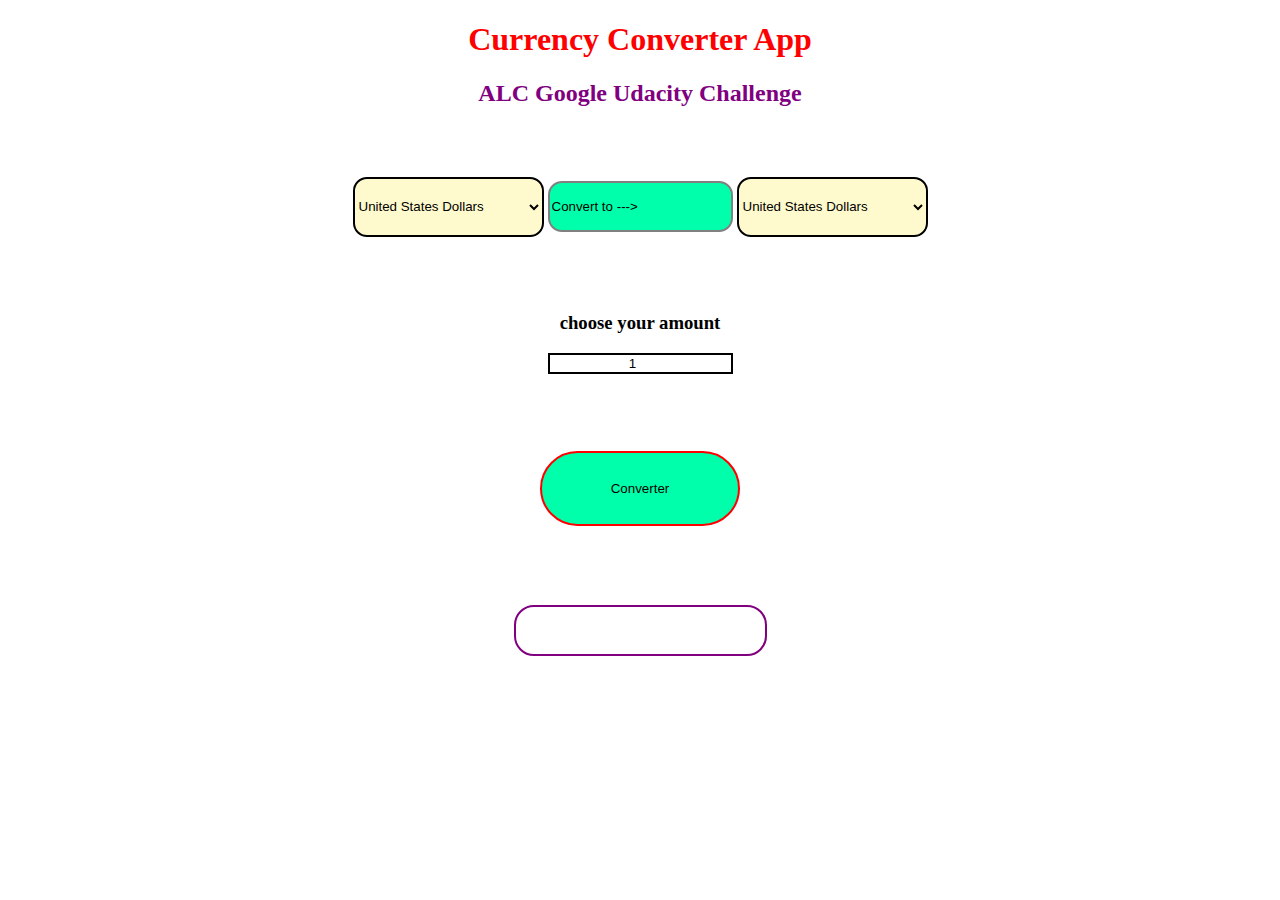
<file: appp_db/index.html>
<!DOCTYPE html>
<html>

<head>
<meta charset="utf-8">
<title>Grow With Google </title>
<meta name="viewport" content="width=device-width, initial-scale=1">
<link rel="stylesheet" type="text/css" href="curren.css">


</head>
<body>
<script  src="idb_currency.js"></script>
	<h1> Currency Converter  App</h1>
	<h2> ALC Google Udacity Challenge</h2>
	<div id = "me" >
	<select name="" id ="converF">

	<option value="USD" selected="selected">United States Dollars</option>
	<option value="EUR">Euro</option>
	<option value="GBP">United Kingdom Pounds</option>
	<option value="DZD">Algeria Dinars</option>
	<option value="ARS">Argentina Pesos</option>
	<option value="AUD">Australia Dollars</option>
	<option value="GIP">Gibraltar Pound</option>
	<option value="BSD">Bahamas Dollars</option>
	<option value="BBD">Barbados Dollars</option>
	<option value="BOB">Bolivian Bolivano</option>
	<option value="BMD">Bermuda Dollars</option>
	<option value="BWP">Botswana Pula</option>
	<option value="BIF">Burundi Franc</option>
	<option value="MAD">Marocain Dirham</option>
	<option value="VUV">Vanutua Vatu</option>
	<option value="CAD">Canada Dollars</option>
	<option value="CLP">Chile Pesos</option>
	<option value="CNY">China Yuan Renmimbi</option>
	<option value="CUP">Cuba Peso</option>
	<option value="CZK">Czech Republic Koruna</option>
	<option value="DKK">Denmark Kroner</option>
	<option value="DJF">Djibotian fran</option>
	<option value="XCD">Eastern Caribbean Dollars</option>
	<option value="EGP">Egypt Pounds</option>
	<option value="FJD">Fiji Dollars</option>
	<option value="FKP">Flakland island Pound</option>
	<option value="GEL">Georgian Lari</option>
	<option value="XAU">Gold Ounces</option>
	
	<option value="HKD">Hong Kong Dollars</option>
	<option value="HUF">Hungary Forint</option>
	<option value="HTG">Haitian Gourde</option>
	<option value="ISK">Iceland Krona</option>
	<option value="INR">India Rupees</option>
	<option value="IDR">Indonesia Rupiah</option>
	
	<option value="ILS">Israel New Shekels</option>
	<option value="IRR">Iranian Rial</option>
	<option value="JMD">Jamaica Dollars</option>
	<option value="JPY">Japan Yen</option>
	<option value="JOD">Jordan Dinar</option>
	<option value="KRW">Korea (South) Won</option>
	<option value="KWD">Kuwait Dinar</option>
	<option value="LBP">Lebanon Pounds</option>
	<option value="LSL">Lesotho Loti</option>
	<option value="LAK">Lao Kip</option>
	<option value="LYD">Libyan Dollar</option>
	<option value="MYR">Malaysia Ringgit</option>
	<option value="MUR">Murtain Rupee</option>
	
	<option value="NZD">New Zealand Dollars</option>
	<option value="NOK">Norway Kroner</option>
	<option value="BYN">New Belruse Ruble</option>
	<option value="PKR">Pakistan Rupees</option>
	<option value="XPD">Palladium Ounces</option>
	<option value="PHP">Philippines Pesos</option>
	<option value="XPT">Platinum Ounces</option>
	
	<option value="TOP">Panga</option>
	
	<option value="OMR">Omani Rial</option>
	<option value="RUB">Russia Rubles</option>
	<option value="SAR">Saudi Arabia Riyal</option>
	<option value="XAG">Silver Ounces</option>
	<option value="SGD">Singapore Dollars</option>

	<option value="ZAR">South Africa Rand</option>
	<option value="KRW">South Korea Won</option>
	<option value="SOS">Somali Shilling</option>
	<option value="XDR">Special Drawing Right (IMF)</option>
	<option value="SDG">Sudanese Pound</option>
	<option value="SYP">Syrian Pound</option>
	<option value="SEK">Sweden Krona</option>
	<option value="CHF">Switzerland Franc</option>
	<option value="RSD">Serbian Dinar</option>
	<option value="TWD">Taiwan Dollars</option>
	<option value="THB">Thailand Baht</option>
	<option value="TTD">Trinidad and Tobago Dollars</option>
	<option value="TRY">Turkey Lira</option>
	<option value="TND">Tunisian Dollar</option>
	<option value="TTD">Ternidada Dollar</option>
	<option value="TZS"> Tanzanian Shilling</option>
	<option value="VEB">Venezuela Bolivar</option>
	<option value="UYU">Uruguayan Peso</option>
	<option value="ZMK">Zambia Kwacha</option>
	
	<option value="XCD">Eastern Caribbean Dollars</option>
	<option value="XDR">Special Drawing Right (IMF)</option>
	<option value="XAG">Silver Ounces</option>
	<option value="XAU">Gold Ounces</option>
	<option value="XPD">Palladium Ounces</option>
	<option value="XPT">Platinum Ounces</option> 
</select> 
<input type="text" value="Convert to --->" id= "sinp" readonly="readonly">
<select name="" id="converT"  >
	<option value="USD" selected="selected">United States Dollars</option>
	<option value="EUR">Euro</option>
	<option value="GBP">United Kingdom Pounds</option>
	<option value="DZD">Algeria Dinars</option>
	<option value="ARS">Argentina Pesos</option>
	<option value="AUD">Australia Dollars</option>
	<option value="GIP">Gibraltar Pound</option>
	<option value="BSD">Bahamas Dollars</option>
	<option value="BBD">Barbados Dollars</option>
	<option value="BOB">Bolivian Bolivino</option>
	<option value="VUV">Vanuatu Vatu</option>
	<option value="BWP">Botswana Pula</option>
	<option value="BIF">Burundi Franc</option>
	<option value="MAD">Marocain Dirham</option>
	<option value="BMD">Bermuda Dollars</option>
	<option value="CAD">Canada Dollars</option>
	<option value="CLP">Chile Pesos</option>
	<option value="CNY">China Yuan Renmimbi</option>
	<option value="CUP">Cuba peso</option>
	<option value="CZK">Czech Republic Koruna</option>
	<option value="DKK">Denmark Kroner</option>
	<option value="DJF">Djibouti Franc</option>
	<option value="XCD">Eastern Caribbean Dollars</option>
	<option value="EGP">Egypt Pounds</option>
	<option value="FJD">Fiji Dollars</option>
	<option value="FKP">Flakland island Pound</option>
	<option value="GEL">Georgian Lari </option>
	<option value="XAU">Gold Ounces</option>
	
	<option value="HKD">Hong Kong Dollars</option>
	<option value="HUF">Hungary Forint</option>
	<option value="HTG">Haitian Gourde</option>
	<option value="ISK">Iceland Krona</option>
	<option value="INR">India Rupees</option>
	<option value="IDR">Indonesia Rupiah</option>
	
	<option value="ILS">Israel New Shekels</option>
	<option value="IRR">Iranian Rial</option>
    <option value="JMD">Jamaica Dollars</option>
	<option value="JPY">Japan Yen</option>
	<option value="JOD">Jordan Dinar</option>
	<option value="KRW">Korea (South) Won</option>
	<option value="KWD">Kuwait Dinar</option>
	<option value="LBP">Lebanon Pounds</option>
	<option value="LSL">Lesotho Loti</option>
	<option value="LAK">Lao Kip</option>
	<option value="LYD">Libyian Dollar</option>
	<option value="MYR">Malaysia Ringgit</option>
	<option value="MUR">Muritain Rupee</option>
	
	<option value="NZD">New Zealand Dollars</option>
	<option value="NOK">Norway Kroner</option>
	<option value="BYN">New Belruse Ruble</option>
	<option value="PKR">Pakistan Rupees</option>
	<option value="XPD">Palladium Ounces</option>
	<option value="PHP">Philippines Pesos</option>
	<option value="XPT">Platinum Ounces</option>
	
	
	<option value="TOP">Panga</option>

	<option value="OMR">Omani Rial</option>
	<option value="RUB">Russia Rubles</option>
	<option value="SAR">Saudi Arabia Riyal</option>
	<option value="XAG">Silver Ounces</option>
	<option value="SGD">Singapore Dollars</option>
	
	<option value="ZAR">South Africa Rand</option>
	<option value="KRW">South Korea Won</option>
	<option value="SOS">Somali Shilling</option>
	<option value="XDR">Special Drawing Right (IMF)</option>
	<option value="SDG">Sudanese Pound</option>
	<option value="SYP">Syrian Pound</option>
	<option value="SEK">Sweden Krona</option>
	<option value="CHF">Switzerland Francs</option>
	<option value="RSD">Serbian Dinar</option>
	<option value="TWD">Taiwan Dollars</option>
	<option value="THB">Thailand Baht</option>
	<option value="TTD">Trinidad and Tobago Dollars</option>
	<option value="TRY">Turkey Lira</option>
	<option value="TND">Tunisian Dollar</option>
	<option value="TTD">Ternidada Dollar</option>
	<option value="TZS"> Tanzanian Shilling</option>
	<option value="VEB">Venezuela Bolivar</option>
	<option value="UYU">Uruguayan Peso</option>
	<option value="ZMK">Zambia Kwacha</option>
	
	<option value="XCD">Eastern Caribbean Dollars</option>
	<option value="XDR">Special Drawing Right (IMF)</option>
	<option value="XAG">Silver Ounces</option>
	<option value="XAU">Gold Ounces</option>
	<option value="XPD">Palladium Ounces</option>
	<option value="XPT">Platinum Ounces</option>
</select>

</div>
	<div  id="in">
		<h3 style="text-align: center;">choose your amount</h3>
		<input type="number" id ="calc" name="" value="1"></div>
	<div id= "butt">
    
    
		<button  onclick="getCurrency()"> Converter </button>
		</div>
		<div id ="inpu">
		<input type="text" id="inp" >
		
		
	</div>
	<script>
			window.addEventListener('load', function() { 
		console.log(' looad page  idb')
		if("indexedDB" in window) {
        console.log("YES!!! I CAN DO IT!!! WOOT!!!");
        let  openRequest = indexedDB.open("mustafa-db",2);
		openRequest.onupgradeneeded = function(e) {
            console.log("running onupgradeneeded");
            let thisDB = e.target.result;
 
            if(!thisDB.objectStoreNames.contains("mustafa-cur")) {
                let objectStore = thisDB.createObjectStore("mustafa-cur",{keyPath: "From_To"});
                objectStore.createIndex("value_curr","value_curr");
            }
 
        }
 
        openRequest.onsuccess = function(e) {
            console.log("Success!");
            
        }
 
        openRequest.onerror = function(e) {
            console.log("Error");
            console.dir(e);
        }


    } else {
        console.log("I has a sad.");
    }
	});

			
	
	</script>
	<script>
		
			window.addEventListener('load', function() { 
		navigator.serviceWorker.register('./sw.js', {scope : './'} ).then(function(reg) {
			console.log('Sw register work!!!', reg.scope);
		}, function(err){
			console.log('register failed!', err);
		});
	});
	
	</script>
	
</body>
</html>
</file>
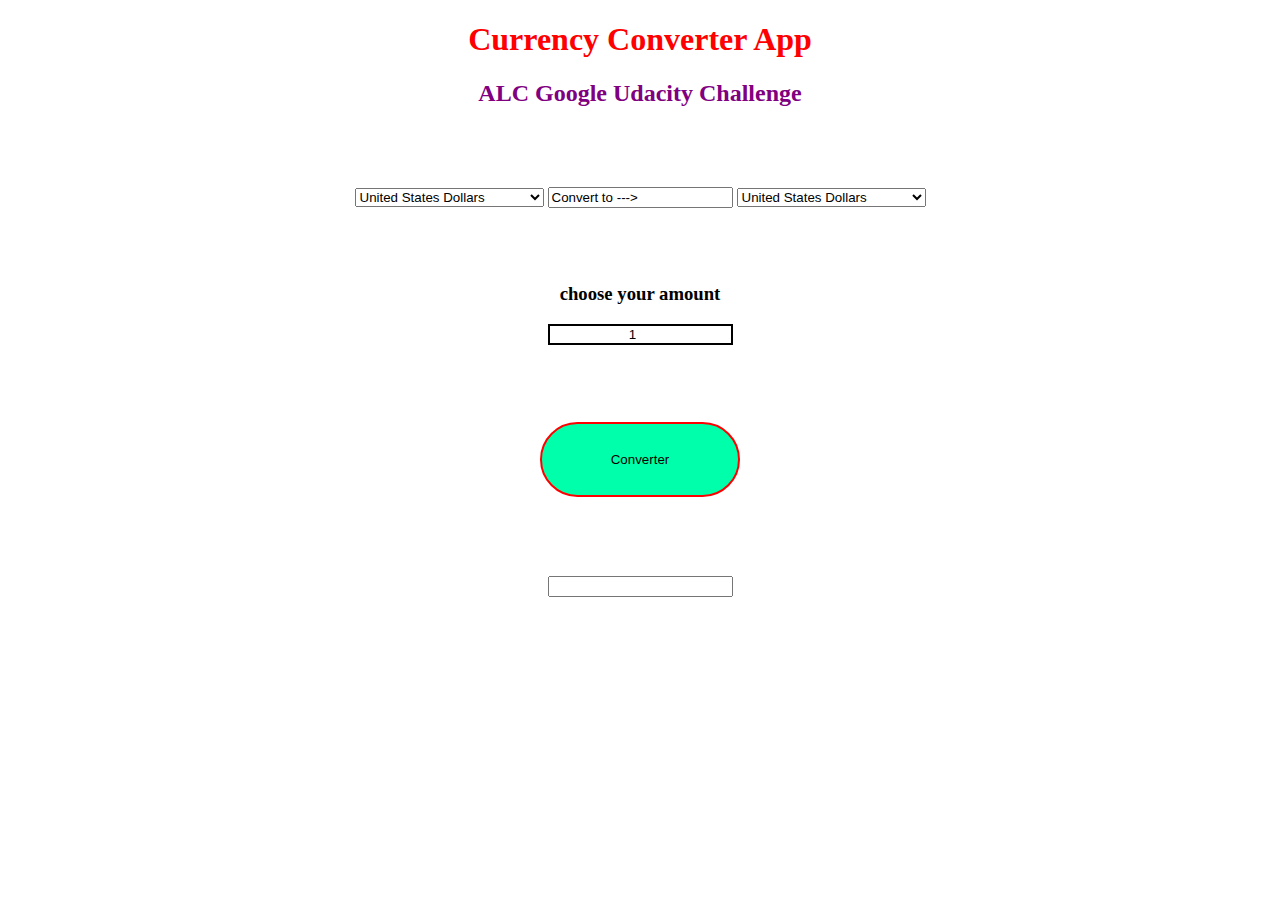
<file: appp/curren.html>
<!DOCTYPE html>
<html>

<head>
<meta charset="utf-8">
<title>Grow With Google </title>
<meta name="viewport" content="width=device-width, initial-scale=1">
<link rel="stylesheet" type="text/css" href="curren.css">
<script  src="curren.js"></script>

</head>
<body>

	<h1> Currency Converter  App</h1>
	<h2> ALC Google Udacity Challenge</h2>
	<div id = "me" >
	<select name="" id ="converF">

	<option value="USD" selected="selected">United States Dollars</option>
	<option value="EUR">Euro</option>
	<option value="GBP">United Kingdom Pounds</option>
	<option value="DZD">Algeria Dinars</option>
	<option value="ARS">Argentina Pesos</option>
	<option value="AUD">Australia Dollars</option>
	<option value="GIP">Gibraltar Pound</option>
	<option value="BSD">Bahamas Dollars</option>
	<option value="BBD">Barbados Dollars</option>
	<option value="BOB">Bolivian Bolivano</option>
	<option value="BMD">Bermuda Dollars</option>
	<option value="BWP">Botswana Pula</option>
	<option value="BIF">Burundi Franc</option>
	<option value="MAD">Marocain Dirham</option>
	<option value="VUV">Vanutua Vatu</option>
	<option value="CAD">Canada Dollars</option>
	<option value="CLP">Chile Pesos</option>
	<option value="CNY">China Yuan Renmimbi</option>
	<option value="CUP">Cuba Peso</option>
	<option value="CZK">Czech Republic Koruna</option>
	<option value="DKK">Denmark Kroner</option>
	<option value="DJF">Djibotian fran</option>
	<option value="XCD">Eastern Caribbean Dollars</option>
	<option value="EGP">Egypt Pounds</option>
	<option value="FJD">Fiji Dollars</option>
	<option value="FKP">Flakland island Pound</option>
	<option value="GEL">Georgian Lari</option>
	<option value="XAU">Gold Ounces</option>
	
	<option value="HKD">Hong Kong Dollars</option>
	<option value="HUF">Hungary Forint</option>
	<option value="HTG">Haitian Gourde</option>
	<option value="ISK">Iceland Krona</option>
	<option value="INR">India Rupees</option>
	<option value="IDR">Indonesia Rupiah</option>
	
	<option value="ILS">Israel New Shekels</option>
	<option value="IRR">Iranian Rial</option>
	<option value="JMD">Jamaica Dollars</option>
	<option value="JPY">Japan Yen</option>
	<option value="JOD">Jordan Dinar</option>
	<option value="KRW">Korea (South) Won</option>
	<option value="KWD">Kuwait Dinar</option>
	<option value="LBP">Lebanon Pounds</option>
	<option value="LSL">Lesotho Loti</option>
	<option value="LAK">Lao Kip</option>
	<option value="LYD">Libyan Dollar</option>
	<option value="MYR">Malaysia Ringgit</option>
	<option value="MUR">Murtain Rupee</option>
	
	<option value="NZD">New Zealand Dollars</option>
	<option value="NOK">Norway Kroner</option>
	<option value="BYN">New Belruse Ruble</option>
	<option value="PKR">Pakistan Rupees</option>
	<option value="XPD">Palladium Ounces</option>
	<option value="PHP">Philippines Pesos</option>
	<option value="XPT">Platinum Ounces</option>
	
	<option value="TOP">Panga</option>
	
	<option value="OMR">Omani Rial</option>
	<option value="RUB">Russia Rubles</option>
	<option value="SAR">Saudi Arabia Riyal</option>
	<option value="XAG">Silver Ounces</option>
	<option value="SGD">Singapore Dollars</option>

	<option value="ZAR">South Africa Rand</option>
	<option value="KRW">South Korea Won</option>
	<option value="SOS">Somali Shilling</option>
	<option value="XDR">Special Drawing Right (IMF)</option>
	<option value="SDG">Sudanese Pound</option>
	<option value="SYP">Syrian Pound</option>
	<option value="SEK">Sweden Krona</option>
	<option value="CHF">Switzerland Franc</option>
	<option value="RSD">Serbian Dinar</option>
	<option value="TWD">Taiwan Dollars</option>
	<option value="THB">Thailand Baht</option>
	<option value="TTD">Trinidad and Tobago Dollars</option>
	<option value="TRY">Turkey Lira</option>
	<option value="TND">Tunisian Dollar</option>
	<option value="TTD">Ternidada Dollar</option>
	<option value="TZS"> Tanzanian Shilling</option>
	<option value="VEB">Venezuela Bolivar</option>
	<option value="UYU">Uruguayan Peso</option>
	<option value="ZMK">Zambia Kwacha</option>
	
	<option value="XCD">Eastern Caribbean Dollars</option>
	<option value="XDR">Special Drawing Right (IMF)</option>
	<option value="XAG">Silver Ounces</option>
	<option value="XAU">Gold Ounces</option>
	<option value="XPD">Palladium Ounces</option>
	<option value="XPT">Platinum Ounces</option> 
</select> 
<input type="text" value="Convert to --->" id= "sinp" readonly="readonly">
<select name="" id="converT"  >
	<option value="USD" selected="selected">United States Dollars</option>
	<option value="EUR">Euro</option>
	<option value="GBP">United Kingdom Pounds</option>
	<option value="DZD">Algeria Dinars</option>
	<option value="ARS">Argentina Pesos</option>
	<option value="AUD">Australia Dollars</option>
	<option value="GIP">Gibraltar Pound</option>
	<option value="BSD">Bahamas Dollars</option>
	<option value="BBD">Barbados Dollars</option>
	<option value="BOB">Bolivian Bolivino</option>
	<option value="VUV">Vanuatu Vatu</option>
	<option value="BWP">Botswana Pula</option>
	<option value="BIF">Burundi Franc</option>
	<option value="MAD">Marocain Dirham</option>
	<option value="BMD">Bermuda Dollars</option>
	<option value="CAD">Canada Dollars</option>
	<option value="CLP">Chile Pesos</option>
	<option value="CNY">China Yuan Renmimbi</option>
	<option value="CUP">Cuba peso</option>
	<option value="CZK">Czech Republic Koruna</option>
	<option value="DKK">Denmark Kroner</option>
	<option value="DJF">Djibouti Franc</option>
	<option value="XCD">Eastern Caribbean Dollars</option>
	<option value="EGP">Egypt Pounds</option>
	<option value="FJD">Fiji Dollars</option>
	<option value="FKP">Flakland island Pound</option>
	<option value="GEL">Georgian Lari </option>
	<option value="XAU">Gold Ounces</option>
	
	<option value="HKD">Hong Kong Dollars</option>
	<option value="HUF">Hungary Forint</option>
	<option value="HTG">Haitian Gourde</option>
	<option value="ISK">Iceland Krona</option>
	<option value="INR">India Rupees</option>
	<option value="IDR">Indonesia Rupiah</option>
	
	<option value="ILS">Israel New Shekels</option>
	<option value="IRR">Iranian Rial</option>
    <option value="JMD">Jamaica Dollars</option>
	<option value="JPY">Japan Yen</option>
	<option value="JOD">Jordan Dinar</option>
	<option value="KRW">Korea (South) Won</option>
	<option value="KWD">Kuwait Dinar</option>
	<option value="LBP">Lebanon Pounds</option>
	<option value="LSL">Lesotho Loti</option>
	<option value="LAK">Lao Kip</option>
	<option value="LYD">Libyian Dollar</option>
	<option value="MYR">Malaysia Ringgit</option>
	<option value="MUR">Muritain Rupee</option>
	
	<option value="NZD">New Zealand Dollars</option>
	<option value="NOK">Norway Kroner</option>
	<option value="BYN">New Belruse Ruble</option>
	<option value="PKR">Pakistan Rupees</option>
	<option value="XPD">Palladium Ounces</option>
	<option value="PHP">Philippines Pesos</option>
	<option value="XPT">Platinum Ounces</option>
	
	
	<option value="TOP">Panga</option>

	<option value="OMR">Omani Rial</option>
	<option value="RUB">Russia Rubles</option>
	<option value="SAR">Saudi Arabia Riyal</option>
	<option value="XAG">Silver Ounces</option>
	<option value="SGD">Singapore Dollars</option>
	
	<option value="ZAR">South Africa Rand</option>
	<option value="KRW">South Korea Won</option>
	<option value="SOS">Somali Shilling</option>
	<option value="XDR">Special Drawing Right (IMF)</option>
	<option value="SDG">Sudanese Pound</option>
	<option value="SYP">Syrian Pound</option>
	<option value="SEK">Sweden Krona</option>
	<option value="CHF">Switzerland Francs</option>
	<option value="RSD">Serbian Dinar</option>
	<option value="TWD">Taiwan Dollars</option>
	<option value="THB">Thailand Baht</option>
	<option value="TTD">Trinidad and Tobago Dollars</option>
	<option value="TRY">Turkey Lira</option>
	<option value="TND">Tunisian Dollar</option>
	<option value="TTD">Ternidada Dollar</option>
	<option value="TZS"> Tanzanian Shilling</option>
	<option value="VEB">Venezuela Bolivar</option>
	<option value="UYU">Uruguayan Peso</option>
	<option value="ZMK">Zambia Kwacha</option>
	
	<option value="XCD">Eastern Caribbean Dollars</option>
	<option value="XDR">Special Drawing Right (IMF)</option>
	<option value="XAG">Silver Ounces</option>
	<option value="XAU">Gold Ounces</option>
	<option value="XPD">Palladium Ounces</option>
	<option value="XPT">Platinum Ounces</option>
</select>

</div> 
	<div  id="in">
		<h3 style="text-align: center;">choose your amount</h3>
		<input type="number" id ="calc" name="" value="1"></div>
	<div id= "butt">
    
    
		<button  onclick="getCurrency()"> Converter </button>
		</div>
		<div id ="inpu">
		<input type="text" id="inp" >
		
	</div>
	<script>
		/*if('serviceWorker' in navigator){ 
			navigator.serviceWorker.addEventListener('message', function(event){
				if(event.data.timestamp - currentTimestamp > 4 *60*60*1000){
					document.location.reload();
				}
   
			});*/
			window.addEventListener('load', function() { 
		navigator.serviceWorker.register('./sw.js', {scope : './'} ).then(function(reg) {
			console.log('Sw register work!!!', reg.scope);
		}, function(err){
			console.log('register failed!', err);
		});
	});
	
	</script>
	
</body>
</html>
</file>
<file: appp_db/curren.css>
h1{
 color: red; 
 text-align: center;
  
  }
  h2{
  	color:purple;
  	text-align: center;
  }
  
  #me{
    position: relative;
    text-align: center;
    margin-top: 70px;
    
  }

  #inpu{
   
    text-align: center;
    margin-top: 79px;
    
    
  }
 #calc{
   
    border : 2px solid black;
     text-align: center;

  }
  #in{
    text-align: center;
    margin-top: 75px;
    
  }
  
  #butt{
  	
  	text-align: center;
  	margin-top:77px;
  	}
  	button{ 
  		width: 200px; 
  		height: 75px; 
  		background-color: #00FFAA;
  		 border-radius: 50px 50px 50px 50px;
  		 -moz-outline-style: none;
  		 border: 2px solid red; }


  #inp{
  	width: 245px; 
  	height: 45px;
  	border-radius: 20px 20px 20px 20px;
  	border: 2px solid purple;
  }
  #converT{
 background-color: #FFFACD; 
 border-radius: 14px;
 height: 60px;
 border: 2px solid black;
 -moz-outline-style: none;
 outline: none;
  }
  #converF{
  	background-color: #FFFACD; 
 border-radius: 14px;
 height: 60px;
 border: 2px solid black;
 -moz-outline-style: none;
 outline: none;
  }
  #sinp{
  	background-color: #00FFAA; border-radius: 14px 14px 14px 14px;height: 45px; outline: 0;  border:2px solid grey;-moz-outline-style:none;
  }
</file>
<file: appp/curren.css>
h1{
 color: red; 
 text-align: center;
  
  }
  h2{
  	color:purple;
  	text-align: center;
  }
  
  #me{
    position: relative;
    text-align: center;
    margin-top: 80px;
    
  }
#inpu{
   
    text-align: center;
    margin-top: 79px;
    
    
  }
  #calc{
   
    border : 2px solid black;
     text-align: center;

  }
  #in{
    text-align: center;
    margin-top: 75px;
    
  }
  #butt{
  	
  	text-align: center;
  	margin-top:77px;
  
  	button{ 
  		width: 200px; 
  		height: 75px; 
  		background-color: #00FFAA;
  		 border-radius: 50px 50px 50px 50px;
  		 -moz-outline-style: none;
  		 border: 2px solid red; }


  #inp{
  	width: 245px; 
  	height: 45px;
  	border-radius: 20px 20px 20px 20px;
  	border: 2px solid purple;
  }
  #converT{
 background-color: #FFFACD; 
 border-radius: 14px;
 height: 60px;
 border: 2px solid black;
 -moz-outline-style: none;
 outline: none;
  }
  #converF{
  	background-color: #FFFACD; 
 border-radius: 14px;
 height: 60px;
 border: 2px solid black;
 -moz-outline-style: none;
 outline: none;
  }
  #sinp{
  	background-color: #00FFAA; border-radius: 14px 14px 14px 14px;height: 45px; outline: 0;  border:2px solid grey;-moz-outline-style:none;
  }
</file>
